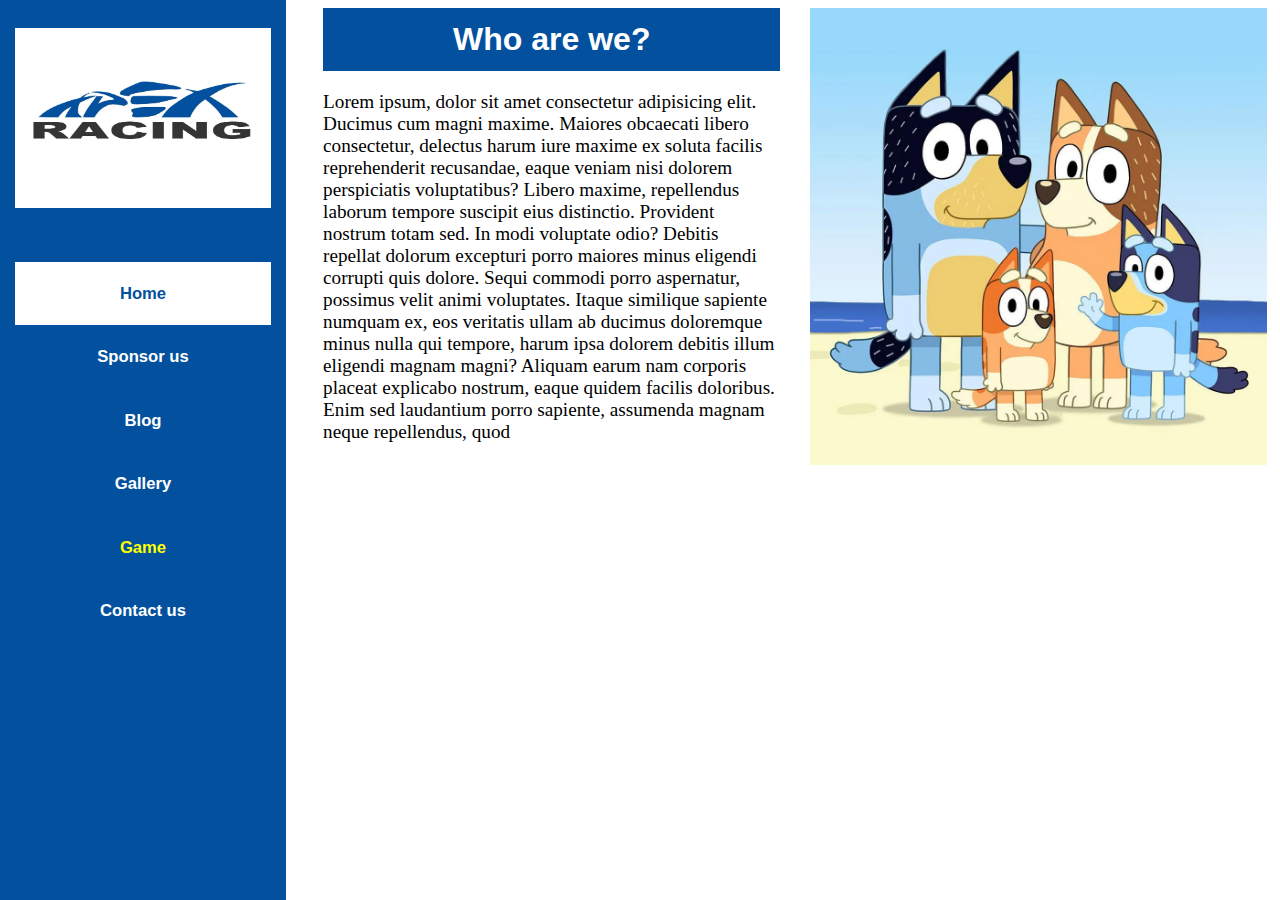
<file: index.html>
<!DOCTYPE html>
<html lang="en">
  <head>
    <meta charset="UTF-8" />
    <meta name="viewport" content="width=device-width, initial-scale=1.0" />
    <meta name="description" content="F1 In Schools Website" />
    <title>F1 In Schools</title>
    <link rel="stylesheet" href="styles.css" />
  </head>
  <body>
    <div id="navbar">
      <img
        src="Assets/Logo/Apex Racing Logo.jpg"
        alt="F1 In Schools Logo"
        id="logo"
      />
      <a href="index.html"><div class="nav, selectedNav">Home</div></a>
      <a href="sponsor.html"><div class="nav">Sponsor us</div></a>
      <a href="blog.html"><div class="nav">Blog</div></a>
      <a href="gallery.html"><div class="nav">Gallery</div></a>
      <a href="game.html"><div class="nav" id="game">Game</div></a>
      <a href="contact.html"><div class="nav">Contact us</div></a>
    </div>
    <div id="mainBody">
      <div class="half">
        <h2>Who are we?</h2>
        <p>
          Lorem ipsum, dolor sit amet consectetur adipisicing elit. Ducimus cum
          magni maxime. Maiores obcaecati libero consectetur, delectus harum
          iure maxime ex soluta facilis reprehenderit recusandae, eaque veniam
          nisi dolorem perspiciatis voluptatibus? Libero maxime, repellendus
          laborum tempore suscipit eius distinctio. Provident nostrum totam sed.
          In modi voluptate odio? Debitis repellat dolorum excepturi porro
          maiores minus eligendi corrupti quis dolore. Sequi commodi porro
          aspernatur, possimus velit animi voluptates. Itaque similique sapiente
          numquam ex, eos veritatis ullam ab ducimus doloremque minus nulla qui
          tempore, harum ipsa dolorem debitis illum eligendi magnam magni?
          Aliquam earum nam corporis placeat explicabo nostrum, eaque quidem
          facilis doloribus. Enim sed laudantium porro sapiente, assumenda
          magnam neque repellendus, quod
        </p>
      </div>

      <div class="half">
        <img
          src="Assets/Images/Group Picture/Bluey Image.webp"
          alt="F1 In Schools Logo"
          class="standardImage"
        />
      </div>
    </div>
  </body>
</html>
</file>
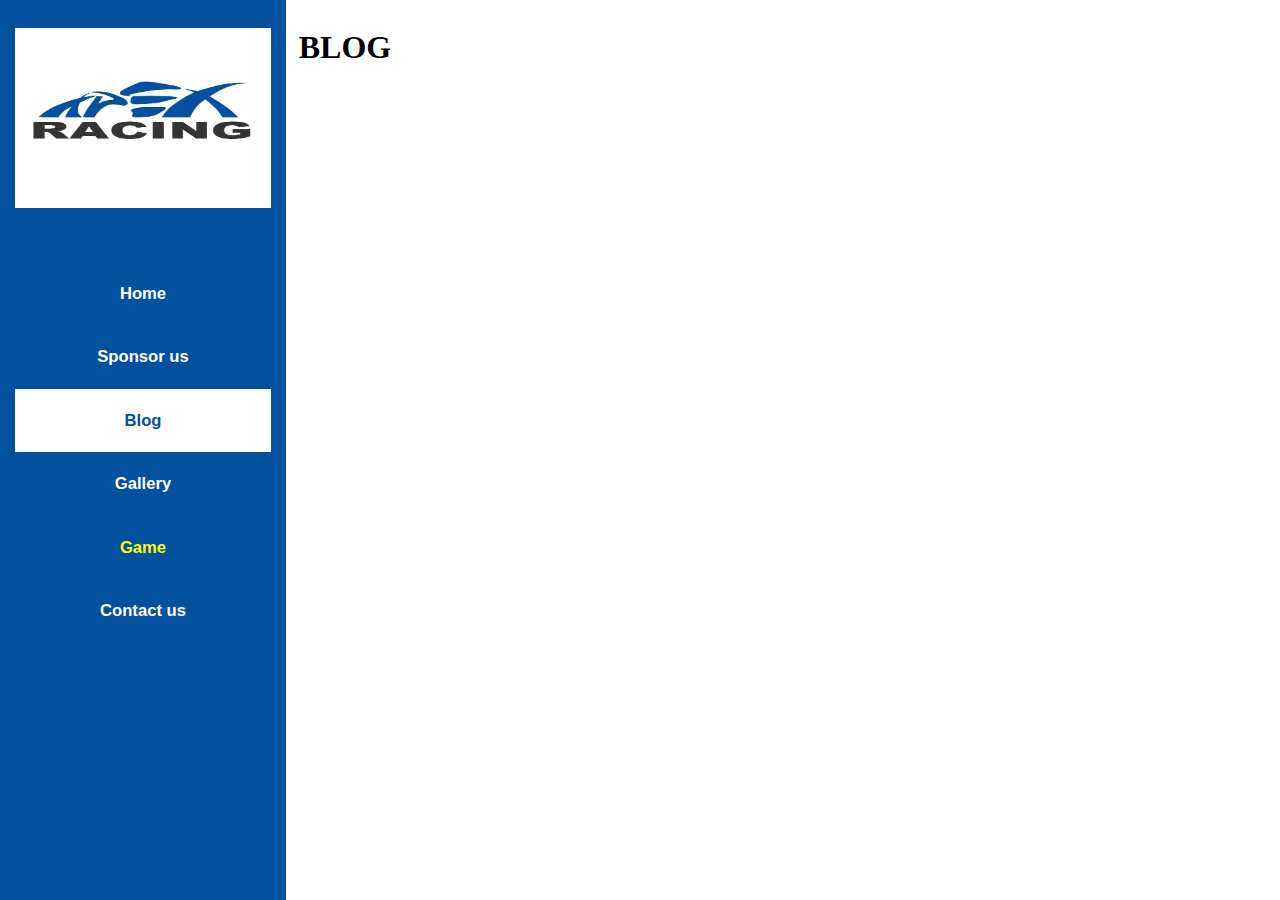
<file: blog.html>
<!DOCTYPE html>
<html lang="en">
  <head>
    <meta charset="UTF-8" />
    <meta name="viewport" content="width=device-width, initial-scale=1.0" />
    <meta name="description" content="F1 In Schools Website" />
    <title>F1 In Schools</title>
    <link rel="stylesheet" href="styles.css" />
  </head>
  <body>
    <div id="navbar">
      <img
        src="Assets/Logo/Apex Racing Logo.jpg"
        alt="F1 In Schools Logo"
        id="logo"
      />
      <a href="index.html"><div class="nav">Home</div></a>
      <a href="sponsor.html"><div class="nav">Sponsor us</div></a>
      <a href="blog.html"><div class="nav, selectedNav">Blog</div></a>
      <a href="gallery.html"><div class="nav">Gallery</div></a>
      <a href="game.html"><div class="nav" id="game">Game</div></a>
      <a href="contact.html"><div class="nav">Contact us</div></a>
    </div>
    <div id="mainBody">
      <h1>BLOG</h1>
    </div>
  </body>
</html>
</file>
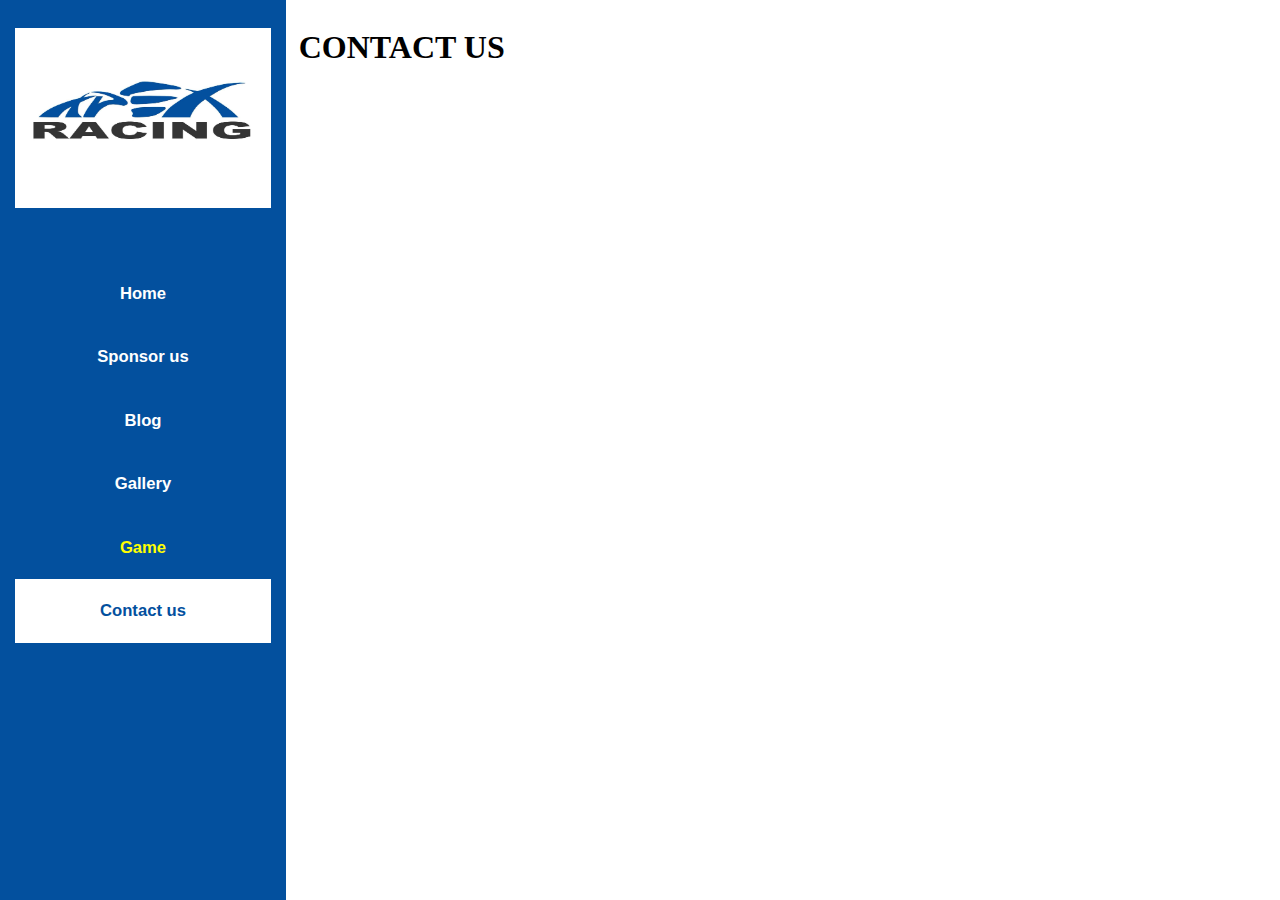
<file: contact.html>
<!DOCTYPE html>
<html lang="en">
  <head>
    <meta charset="UTF-8" />
    <meta name="viewport" content="width=device-width, initial-scale=1.0" />
    <meta name="description" content="F1 In Schools Website" />
    <title>F1 In Schools</title>
    <link rel="stylesheet" href="styles.css" />
  </head>
  <body>
    <div id="navbar">
      <img
        src="Assets/Logo/Apex Racing Logo.jpg"
        alt="F1 In Schools Logo"
        id="logo"
      />
      <a href="index.html"><div class="nav">Home</div></a>
      <a href="sponsor.html"><div class="nav">Sponsor us</div></a>
      <a href="blog.html"><div class="nav">Blog</div></a>
      <a href="gallery.html"><div class="nav">Gallery</div></a>
      <a href="game.html"><div class="nav" id="game">Game</div></a>
      <a href="contact.html"><div class="nav, selectedNav">Contact us</div></a>
    </div>
    <div id="mainBody">
      <h1>CONTACT US</h1>
    </div>
  </body>
</html>
</file>
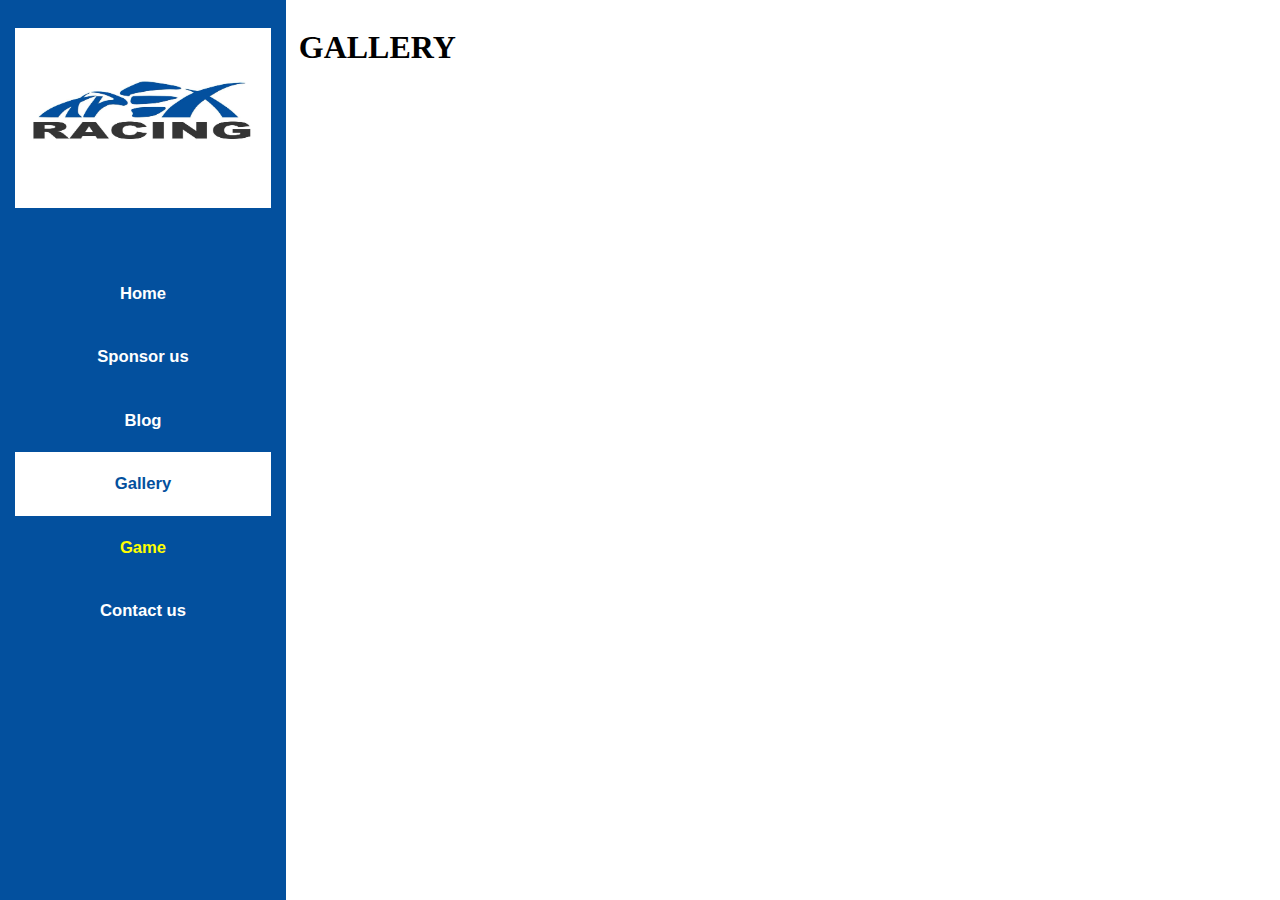
<file: gallery.html>
<!DOCTYPE html>
<html lang="en">
  <head>
    <meta charset="UTF-8" />
    <meta name="viewport" content="width=device-width, initial-scale=1.0" />
    <meta name="description" content="F1 In Schools Website" />
    <title>F1 In Schools</title>
    <link rel="stylesheet" href="styles.css" />
  </head>
  <body>
    <div id="navbar">
      <img
        src="Assets/Logo/Apex Racing Logo.jpg"
        alt="F1 In Schools Logo"
        id="logo"
      />
      <a href="index.html"><div class="nav">Home</div></a>
      <a href="sponsor.html"><div class="nav">Sponsor us</div></a>
      <a href="blog.html"><div class="nav">Blog</div></a>
      <a href="gallery.html"><div class="nav, selectedNav">Gallery</div></a>
      <a href="game.html"><div class="nav" id="game">Game</div></a>
      <a href="contact.html"><div class="nav">Contact us</div></a>
    </div>
    <div id="mainBody">
      <h1>GALLERY</h1>
    </div>
  </body>
</html>
</file>
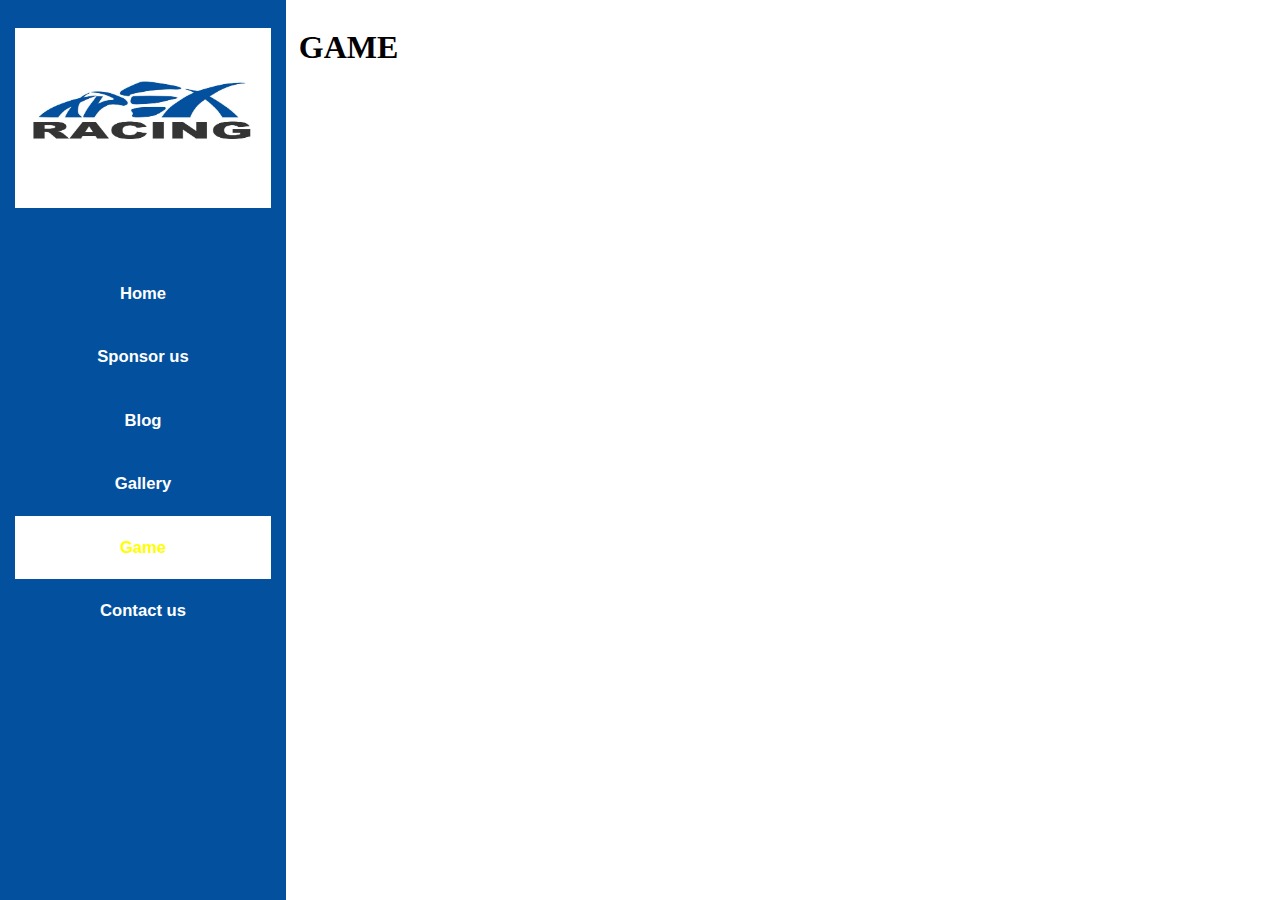
<file: game.html>
<!DOCTYPE html>
<html lang="en">
  <head>
    <meta charset="UTF-8" />
    <meta name="viewport" content="width=device-width, initial-scale=1.0" />
    <meta name="description" content="F1 In Schools Website" />
    <title>F1 In Schools</title>
    <link rel="stylesheet" href="styles.css" />
  </head>
  <body>
    <div id="navbar">
      <img
        src="Assets/Logo/Apex Racing Logo.jpg"
        alt="F1 In Schools Logo"
        id="logo"
      />
      <a href="index.html"><div class="nav">Home</div></a>
      <a href="sponsor.html"><div class="nav">Sponsor us</div></a>
      <a href="blog.html"><div class="nav">Blog</div></a>
      <a href="gallery.html"><div class="nav">Gallery</div></a>
      <a href="game.html"><div class="nav, selectedNav" id="game">Game</div></a>
      <a href="contact.html"><div class="nav">Contact us</div></a>
    </div>
    <div id="mainBody">
      <h1>GAME</h1>
    </div>
  </body>
</html>
</file>
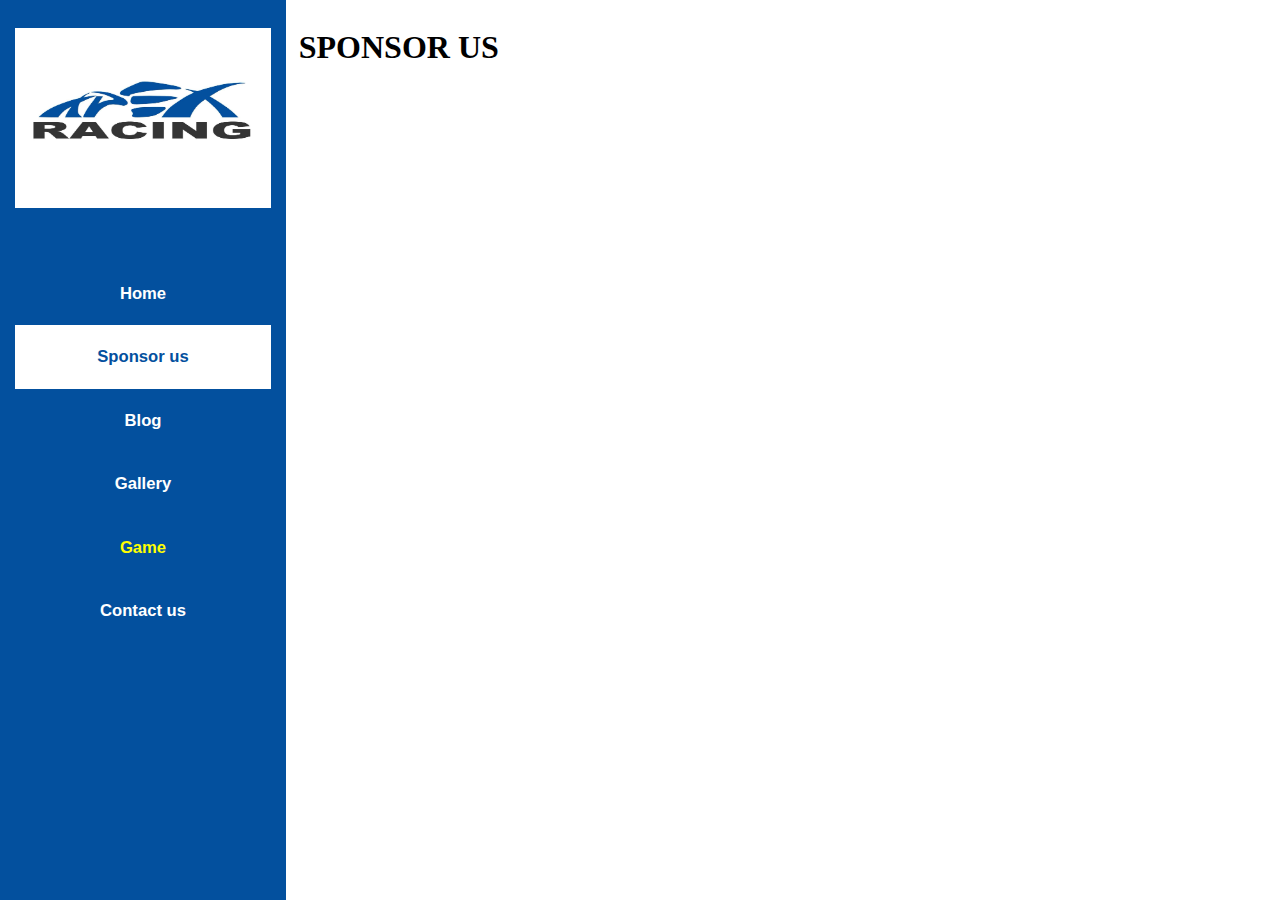
<file: sponsor.html>
<!DOCTYPE html>
<html lang="en">
  <head>
    <meta charset="UTF-8" />
    <meta name="viewport" content="width=device-width, initial-scale=1.0" />
    <meta name="description" content="F1 In Schools Website" />
    <title>F1 In Schools</title>
    <link rel="stylesheet" href="styles.css" />
  </head>
  <body>
    <div id="navbar">
      <img
        src="Assets/Logo/Apex Racing Logo.jpg"
        alt="F1 In Schools Logo"
        id="logo"
      />
      <a href="index.html"><div class="nav">Home</div></a>
      <a href="sponsor.html"><div class="nav, selectedNav">Sponsor us</div></a>
      <a href="blog.html"><div class="nav">Blog</div></a>
      <a href="gallery.html"><div class="nav">Gallery</div></a>
      <a href="game.html"><div class="nav" id="game">Game</div></a>
      <a href="contact.html"><div class="nav">Contact us</div></a>
    </div>
    <div id="mainBody">
      <h1>SPONSOR US</h1>
    </div>
  </body>
</html>
</file>
<file: styles.css>
/*Variables*/
:root {
  --main-color: #03509e;
  --secondary-color: #fff;
  --font-family: Arial, sans-serif;
  --text-font-family: calibri;
  --header-font-size: 2.5vw;
  --header-font-size-small: 7.5vw;
  --text-font-size: 1.5vw;
  --text-font-size-small: 4vw;
}

#navbar {
  background-color: var(--main-color);
  color: var(--secondary-color);
  font-family: var(--font-family);
  overflow: hidden;
  float: left;
  width: 20%;
  height: 100%;
  position: fixed;
  left: 0px;
  top: 0px;
  padding-top: 1%;
  border: 15px solid var(--main-color);
}

/* Vertical navigation bar styles */
a {
  text-decoration: none;
}

.nav {
  display: block;
  color: var(--secondary-color);
  text-decoration: none;
  text-align: center;
  font-weight: bolder;
  padding: 8.5% 0;
  width: 100%;
  box-sizing: border-box;
  font-size: 1.3vw;
  text-decoration: none;
  transition: background-color 0.3s ease; /* Smooth transition for hover effect */
}

.nav:hover {
  background-color: rgba(255, 255, 255, 0.1); /* Adds a hover effect */
  cursor: pointer;
}

.selectedNav {
  background-color: var(--secondary-color);
  color: var(--main-color);
  font-weight: bolder;
  display: block;
  text-decoration: none;
  text-align: center;
  padding: 8.5% 0;
  width: 100%;
  box-sizing: border-box;
  font-size: 1.3vw;
  text-decoration: none;
}

#game {
  color: yellow;
}

#mainBody {
  float: right;
  width: 77%;
  background-color: none;
  height: auto;
}

#logo {
  width: 100%;
  height: 20%;
  object-fit: cover;
  margin-bottom: 50px;
}

.half {
  width: 50%;
  height: auto;
  float: left;
  background-color: none;
  padding: 0px;
}

.halfVertical {
  height: 50%;
  float: left;
  background-color: lightgreen;
}

.standardImage {
  width: 94%;
  height: auto;
  object-fit: cover;
  margin-bottom: 20px;
  margin-left: 5%;
  height: 100%;
}

/*Text*/
h2 {
  font-size: var(--header-font-size);
  color: var(--secondary-color);
  text-align: center;
  font-family: var(--font-family);
  padding: none;
  padding: 13px 0px;
  background-color: var(--main-color);
  margin: 0px;
  width: 94%;
  margin-bottom: 20px;
  margin-left: 5%;
}

p {
  font-size: var(--text-font-size);
  color: black;
  text-align: left;
  font-family: var(--text-font-family);
  padding: none;
  margin: 10px 0px;
  width: 94%;
  margin-left: 5%;
}

/* Existing styles... */

/* Media query for screens smaller than 768px */
@media (max-width: 768px) {
  #navbar {
    width: 100%; /* Make the navbar horizontal */
    height: auto;
    position: relative;
    border: none;
    padding-top: 0%;
    margin-bottom: 5%;
  }

  .nav {
    font-size: 5vw; /* Increase font size for better readability */
    padding: 5% 0; /* Adjust padding */
  }

  .selectedNav {
    font-size: 5vw;
    padding: 5% 0;
  }

  #mainBody {
    width: 100%; /* Take full width */
    float: none;
    background-color: lightgray; /* Optional: Change background color */
  }

  #logo {
    height: auto; /* Adjust logo height */
    margin-bottom: 20px;
  }

  /*Text*/
  h2 {
    font-size: var(--header-font-size-small);
    color: var(--secondary-color);
    text-align: center;
    font-family: var(--font-family);
    padding: none;
    padding: 13px 0px;
    background-color: var(--main-color);
    margin: 0px;
    margin-bottom: 20px;
    width: 100%;
    margin-left: 0%;
  }

  p {
    font-size: var(--text-font-size-small);
    color: black;
    text-align: left;
    font-family: var(--text-font-family);
    padding: none;
    margin: 10px 0px;
    width: 100%;
    margin-left: 0%;
  }

  .half {
    height: auto;
    width: 100%;
    float: left;
    background-color: none;
  }

  .standardImage {
    width: 100%;
    height: auto;
    object-fit: cover;
    margin-bottom: 20px;
    margin-left: 0%;
    height: 100%;
    margin: 30px 0px;
  }
}
</file>
